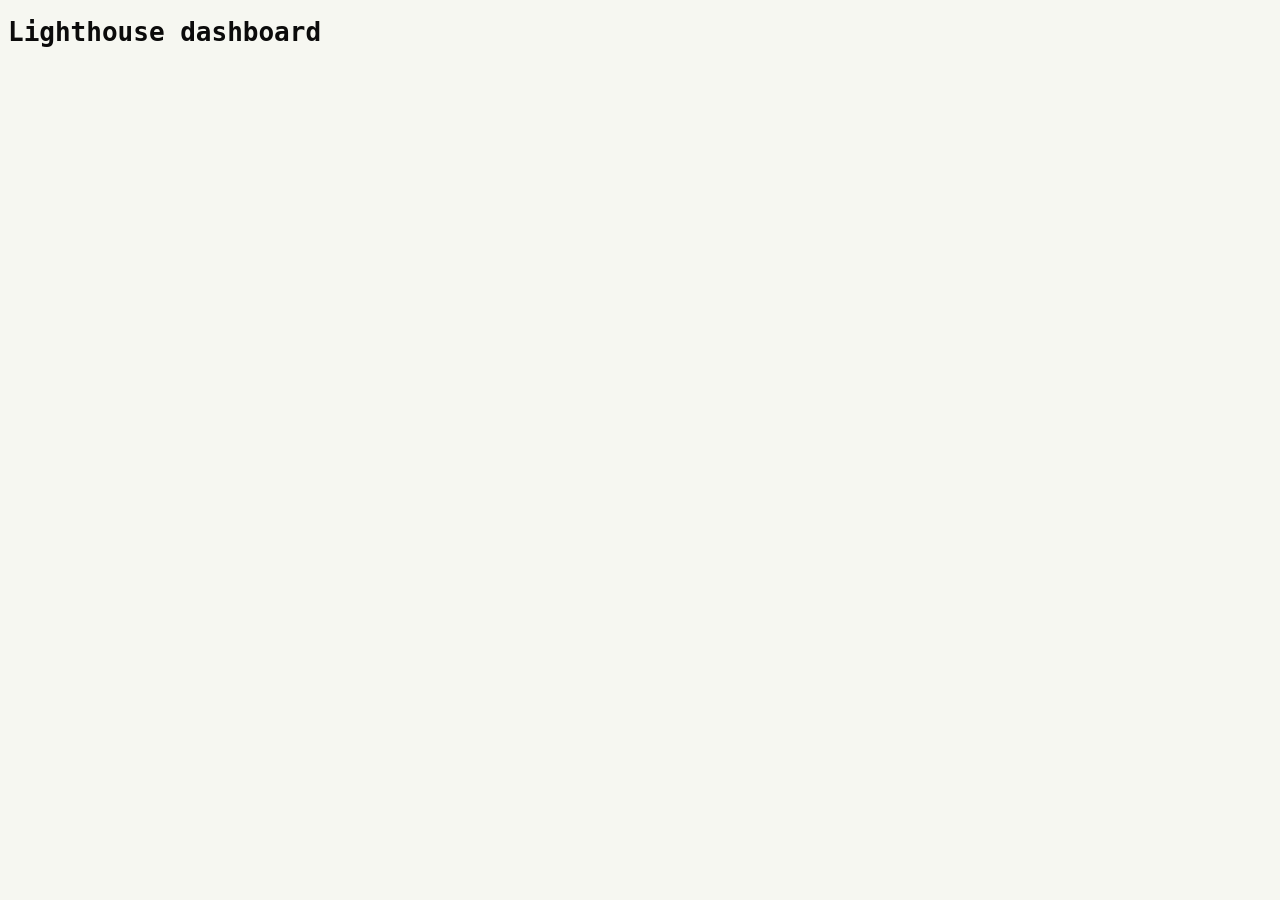
<file: app/index.html>
<!doctype html>
<html lang="en">
<head><meta charset="utf-8"><title>Lighthouse</title><link rel="stylesheet" href="style.css"></head>
<body>
  <h1>Lighthouse dashboard</h1>
  <p id="greeting"></p>
  <script src="greet.js"></script>
</body>
</html>
</file>
<file: app/style.css>
body {
  font-family: monospace;
  background: #f6f7f1;
  color: #0b0b0b;
}
</file>
